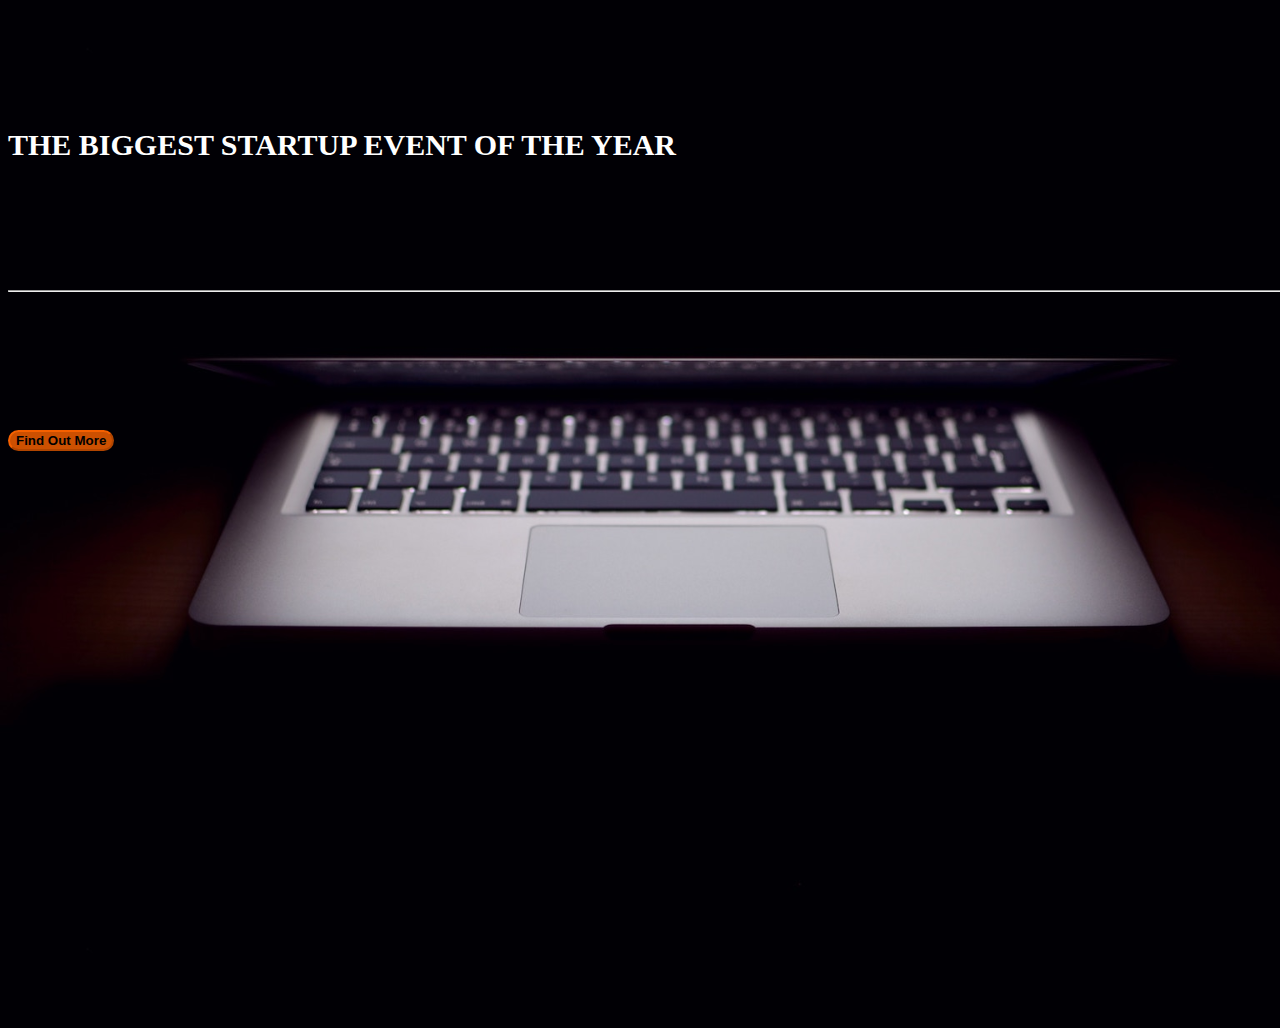
<file: index.html>
<!DOCTYPE html>
<html>
<head>
	<title>Startup</title>
	<link rel="stylesheet" href="https://stackpath.bootstrapcdn.com/bootstrap/4.1.3/css/bootstrap.min.css" integrity="sha384-MCw98/SFnGE8fJT3GXwEOngsV7Zt27NXFoaoApmYm81iuXoPkFOJwJ8ERdknLPMO" crossorigin="anonymous">
	<link rel="stylesheet" type="text/css" href="style.css">
</head>
<body>
	<header class="text-center d-flex">
		<div class="container my-auto">
			<div class="row">
				<div class="col-lg-12 my-auto">
					<p>The Biggest Startup Event of the Year</p>
					<hr>
				</div>
				<div class="col-lg-12 my-auto">
					<!-- Begin MailChimp Signup Form -->
					<style type="text/css">
						#mc_embed_signup{clear:left; font:14px Helvetica,Arial,sans-serif; }
						/* Add your own MailChimp form style overrides in your site stylesheet or in this style block.
						   We recommend moving this block and the preceding CSS link to the HEAD of your HTML file. */
					</style>
					<div id="mc_embed_signup">
					<form action="https://coolwebsite.us19.list-manage.com/subscribe/post?u=15a297084ccb63c198b80da4b&amp;id=152a17c6a5" method="post" id="mc-embedded-subscribe-form" name="mc-embedded-subscribe-form" class="validate" target="_blank" novalidate>
					    <div id="mc_embed_signup_scroll">
					    <!-- real people should not fill this in and expect good things - do not remove this or risk form bot signups-->
					    <div style="position: absolute; left: -5000px;" aria-hidden="true"><input type="text" name="b_15a297084ccb63c198b80da4b_152a17c6a5" tabindex="-1" value=""></div>
					    <div class="clear"><input class="btn btn-primary btn-xl" type="submit" value="Find Out More" name="subscribe" id="mc-embedded-subscribe" class="button"></div>
					    </div>
					</form>
					</div>

					<!--End mc_embed_signup-->
				</div>
			</div>
		</div>
	</header>

	<script src="https://code.jquery.com/jquery-3.3.1.slim.min.js" integrity="sha384-q8i/X+965DzO0rT7abK41JStQIAqVgRVzpbzo5smXKp4YfRvH+8abtTE1Pi6jizo" crossorigin="anonymous"></script>
	<script src="https://cdnjs.cloudflare.com/ajax/libs/popper.js/1.14.3/umd/popper.min.js" integrity="sha384-ZMP7rVo3mIykV+2+9J3UJ46jBk0WLaUAdn689aCwoqbBJiSnjAK/l8WvCWPIPm49" crossorigin="anonymous"></script>
	<script src="https://stackpath.bootstrapcdn.com/bootstrap/4.1.3/js/bootstrap.min.js" integrity="sha384-ChfqqxuZUCnJSK3+MXmPNIyE6ZbWh2IMqE241rYiqJxyMiZ6OW/JmZQ5stwEULTy" crossorigin="anonymous"></script>
</body>
</html>
</file>
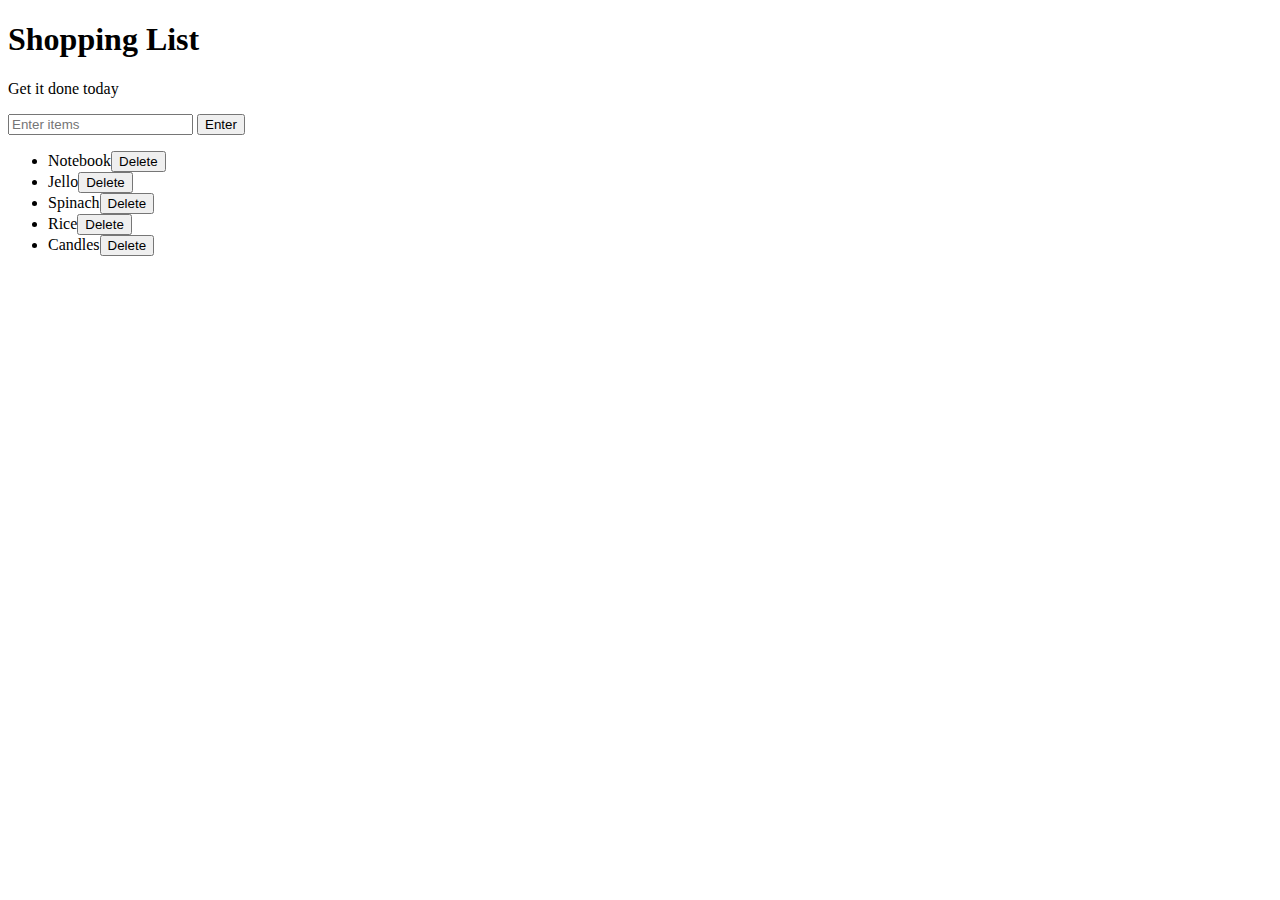
<file: shoppingList/index.html>
<!DOCTYPE html>
<html>
	<head>
		<title>Javascript + DOM</title>
		<link rel="stylesheet" type="text/css" href="style.css">
	</head>
	<body>
		<h1>Shopping List</h1>
		<p id="first">Get it done today</p>
		<input id="userinput" type="text" placeholder="Enter items">
		<button id="enter">Enter</button>
		<ul>
			<li class="bold red" random="23">Notebook</li>
			<li>Jello</li>
			<li>Spinach</li>
			<li>Rice</li>
			<li>Candles</li>
		</ul>
		<script type="text/javascript" src="script.js"></script>
	</body>
</html>
</file>
<file: style.css>
body,
html {
  width: 100%;
  height: 100%; 
}

body {
	background-image: url("header.jpg");
	background-size: cover;
	text-transform: uppercase;
	font-size: 20px;
	font-weight: 700;
}

.btn-primary {
	margin-top: 10%;
	font-weight: 700;
	margin-bottom: 10%;
	margin-left: auto;
	margin-right: auto;
	background-color: rgba(255,100,0,0.8);
	border-color: rgba(255,100,0,0.8);
	border-radius: 20px;
}

.btn-primary:hover {
	background-color: rgba(255,100,0,1);
	border-color: rgba(255,100,0,1);
	transform: scale(1.1);
}

p {
	margin-top: 10%;
	margin-bottom: 10%;
	font-size: 150%;
	color: white;
}
</file>
<file: shoppingList/style.css>
.coolTitle {
  text-align: center;
  font-family: 'Oswald', Helvetica, sans-serif;
  font-size: 80px;
  transform: skewY(-10deg);
  letter-spacing: 4px;
  word-spacing: -8px;
  color: tomato;
  text-shadow: 
    -1px -1px 0 firebrick,
    -2px -2px 0 firebrick,
    -3px -3px 0 firebrick,
    -4px -4px 0 firebrick,
    -5px -5px 0 firebrick,
    -6px -6px 0 firebrick,
    -7px -7px 0 firebrick,
    -8px -8px 0 firebrick,
    -30px 20px 40px dimgrey
}

.done {
  text-decoration: line-through;
}
</file>
